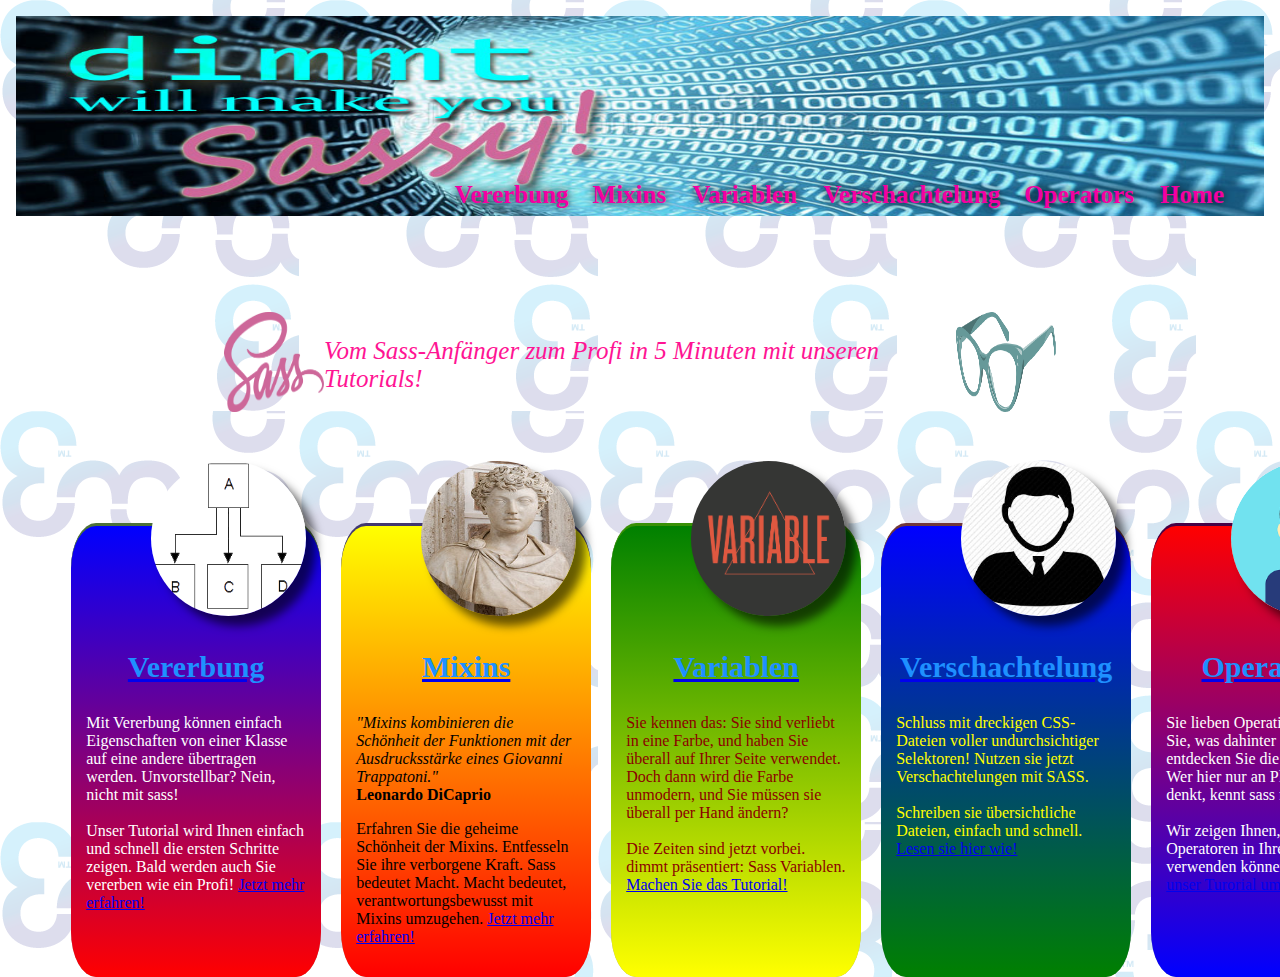
<file: index.html>
<!DOCTYPE html>
<html>
<head>
    <meta charset="utf-8">
    <title>dimmt-Hauptseite</title>
    <link href="css/main.css" rel="stylesheet" type="text/css">
    <link href="css/index.css" rel="stylesheet" type="text/css">
    <!-- styles moved to dimmt.css (local styles) and main.css (navigation) -->
</head>
<body background="w3s.png">

<embed class="headerFrame" src="header.html" >

<div class="FotosUndText">

    <div class="imageLeft">
        <img src="img/logo_sass.png" width="100" height="100">
    </div>
    <div class="text">
        <p> Vom Sass-Anfänger zum Profi in 5 Minuten mit unseren Tutorials! </p>
    </div>
    <div class="imageRight">
        <img src="img/glasses_sass.png" width="100" height="100">
    </div>

</div>

<br>
<br><br><br><br>
<div class="container">

    <div class="Vererbung">
        <!-- use own image here -->
        <img class="authorImage" src="img/vererbung.png" alt="headImage" height="200" width="auto"/>
        <a href="subpage_Vererbung.html">
            <h3>Vererbung</h3>
        </a>
        Mit Vererbung können einfach Eigenschaften von einer Klasse auf eine andere übertragen werden. Unvorstellbar? Nein, nicht mit sass!
        <br>
        <br>
        Unser Tutorial wird Ihnen einfach und schnell die ersten Schritte zeigen. Bald werden auch Sie vererben wie ein Profi!
        
        <a href ="subpage_Vererbung.html"> Jetzt mehr erfahren!</a>
    </div>
    
    <div class="Mixins">
        <img class="authorImage" src="img/author5.jpg" alt="headImage" height="200" width="auto"/>
        <!-- </div> -->
        <a href="subpage_5.html">
            <h3>Mixins</h3>
        </a>    
        <p>
        <em>"Mixins kombinieren die Schönheit der Funktionen mit der Ausdrucksstärke eines Giovanni Trappatoni."</em><br>
        <b>Leonardo DiCaprio</b>
    </p>
    <p>
        Erfahren Sie die geheime Schönheit der Mixins. Entfesseln Sie ihre verborgene Kraft. Sass bedeutet Macht. Macht bedeutet, verantwortungsbewusst mit Mixins umzugehen. <a href="subpage_5.html">Jetzt mehr erfahren!</a>
    </p>
    
    </div>
    
    <div class="Varibalen">
        <!-- use own image here -->
        <img class="authorImage" src="img/variable.png" alt="headImage" height="200" width="auto"/>
        <a href="subpage_2.html">
            <h3>Variablen</h3>
        </a>    
        Sie kennen das: Sie sind verliebt in eine Farbe, und haben Sie überall auf Ihrer Seite verwendet. Doch dann wird die Farbe unmodern, und Sie müssen sie überall per Hand ändern?
        <br><br>
        Die Zeiten sind jetzt vorbei. dimmt präsentiert: Sass Variablen. <a href="subpage_2.html">Machen Sie das Tutorial!</a>    
    </div>

    <div class="Verschachtlung">
        <!-- use own image here -->
        <img class="authorImage" src="img/author3.jpg" alt="headImage" height="200" width="auto"/>
        <a href="nesting.html">
            <h3>Verschachtelung</h3>
        </a>    
            Schluss mit dreckigen CSS-Dateien voller undurchsichtiger Selektoren! Nutzen sie jetzt Verschachtelungen mit SASS.
            <br><br>
            Schreiben sie übersichtliche Dateien, einfach und schnell. <a href="nesting.html">Lesen sie hier wie!</a>
    </div>

    <div class="operator">
        <!-- use own image here -->
        <img class="authorImage" src="img/author4.png" alt="headImage" height="200" width="auto"/>
        <a href="subpage_3.html">
            <h3>Operatoren</h3>
        </a> 
        Sie lieben Operationen? Lernen Sie, was dahinter stecktm und entdecken Sie die Operatoren! Wer hier nur an Plus und Minus denkt, kennt sass nicht.
        <br><br>
        Wir zeigen Ihnen, wie Sie Operatoren in Ihren Projekten verwenden können. <a href="subpage_3.html">Machen Sie unser Turorial umsonst!</a>

    </div>

</div>


</body>
</html>
</file>
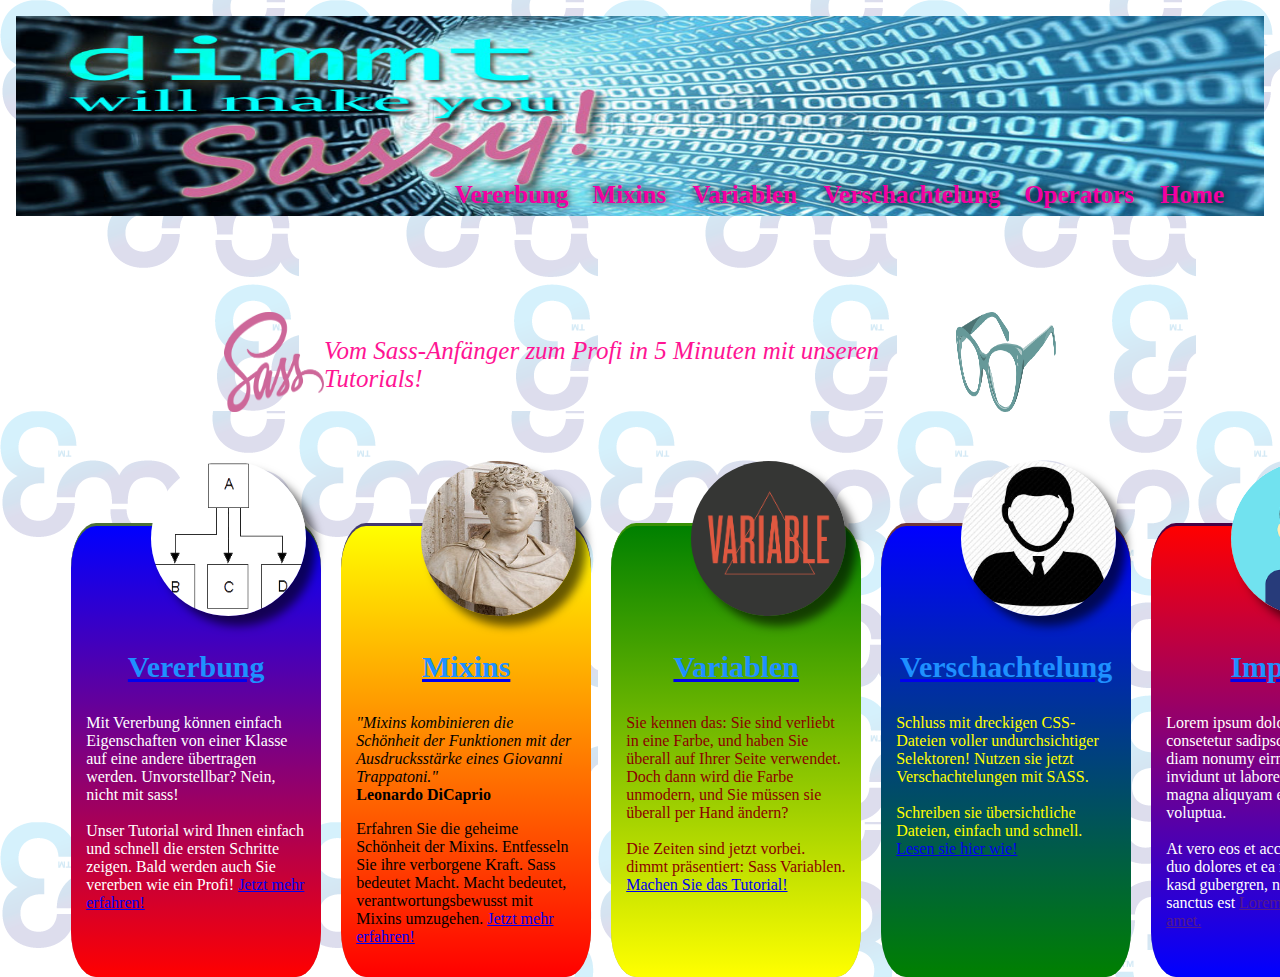
<file: dimmt.html>
<!DOCTYPE html>
<html>
<head>
    <meta charset="utf-8">
    <title>dimmt-Hauptseite</title>
    <link href="css/main.css" rel="stylesheet" type="text/css">
    <link href="css/dimmt.css" rel="stylesheet" type="text/css">
    <!-- styles moved to dimmt.css (local styles) and main.css (navigation) -->
</head>
<body background="w3s.png">

<embed class="headerFrame" src="header.html" >

<div class="FotosUndText">

    <div class="imageLeft">
        <img src="img/logo_sass.png" width="100" height="100">
    </div>
    <div class="text">
        <p> Vom Sass-Anfänger zum Profi in 5 Minuten mit unseren Tutorials! </p>
    </div>
    <div class="imageRight">
        <img src="img/glasses_sass.png" width="100" height="100">
    </div>

</div>

<br>
<br><br><br><br>
<div class="container">

    <div class="Vererbung">
        <!-- use own image here -->
        <img class="authorImage" src="img/vererbung.png" alt="headImage" height="200" width="auto"/>
        <a href="subpage_Vererbung.html">
            <h3>Vererbung</h3>
        </a>
        Mit Vererbung können einfach Eigenschaften von einer Klasse auf eine andere übertragen werden. Unvorstellbar? Nein, nicht mit sass!
        <br>
        <br>
        Unser Tutorial wird Ihnen einfach und schnell die ersten Schritte zeigen. Bald werden auch Sie vererben wie ein Profi!
        
        <a href ="subpage_Vererbung.html"> Jetzt mehr erfahren!</a>
    </div>
    
    <div class="Mixins">
        <img class="authorImage" src="img/author5.jpg" alt="headImage" height="200" width="auto"/>
        <!-- </div> -->
        <a href="subpage_5.html">
            <h3>Mixins</h3>
        </a>    
        <p>
        <em>"Mixins kombinieren die Schönheit der Funktionen mit der Ausdrucksstärke eines Giovanni Trappatoni."</em><br>
        <b>Leonardo DiCaprio</b>
    </p>
    <p>
        Erfahren Sie die geheime Schönheit der Mixins. Entfesseln Sie ihre verborgene Kraft. Sass bedeutet Macht. Macht bedeutet, verantwortungsbewusst mit Mixins umzugehen. <a href="subpage_5.html">Jetzt mehr erfahren!</a>
    </p>
    
    </div>
    
    <div class="Varibalen">
        <!-- use own image here -->
        <img class="authorImage" src="img/variable.png" alt="headImage" height="200" width="auto"/>
        <a href="subpage_2.html">
            <h3>Variablen</h3>
        </a>    
        Sie kennen das: Sie sind verliebt in eine Farbe, und haben Sie überall auf Ihrer Seite verwendet. Doch dann wird die Farbe unmodern, und Sie müssen sie überall per Hand ändern?
        <br><br>
        Die Zeiten sind jetzt vorbei. dimmt präsentiert: Sass Variablen. <a href="subpage_2.html">Machen Sie das Tutorial!</a>    
    </div>

    <div class="Verschachtlung">
        <!-- use own image here -->
        <img class="authorImage" src="img/author3.jpg" alt="headImage" height="200" width="auto"/>
        <a href="nesting.html">
            <h3>Verschachtelung</h3>
        </a>    
            Schluss mit dreckigen CSS-Dateien voller undurchsichtiger Selektoren! Nutzen sie jetzt Verschachtelungen mit SASS.
            <br><br>
            Schreiben sie übersichtliche Dateien, einfach und schnell. <a href="nesting.html">Lesen sie hier wie!</a>
    </div>

    <div class="Import">
        <!-- use own image here -->
        <img class="authorImage" src="img/author4.png" alt="headImage" height="200" width="auto"/>
        <a href=".html">
            <h3>Import</h3>
        </a>    
        Lorem ipsum dolor sit amet, consetetur sadipscing elitr, sed diam nonumy eirmod tempor invidunt ut labore et dolore magna aliquyam erat, sed diam voluptua. 
        <br><br>
        At vero eos et accusam et justo duo dolores et ea rebum. Stet clita kasd gubergren, no sea takimata sanctus est <a href="">Lorem ipsum dolor sit amet.</a>

    </div>

</div>


</body>
</html>
</file>
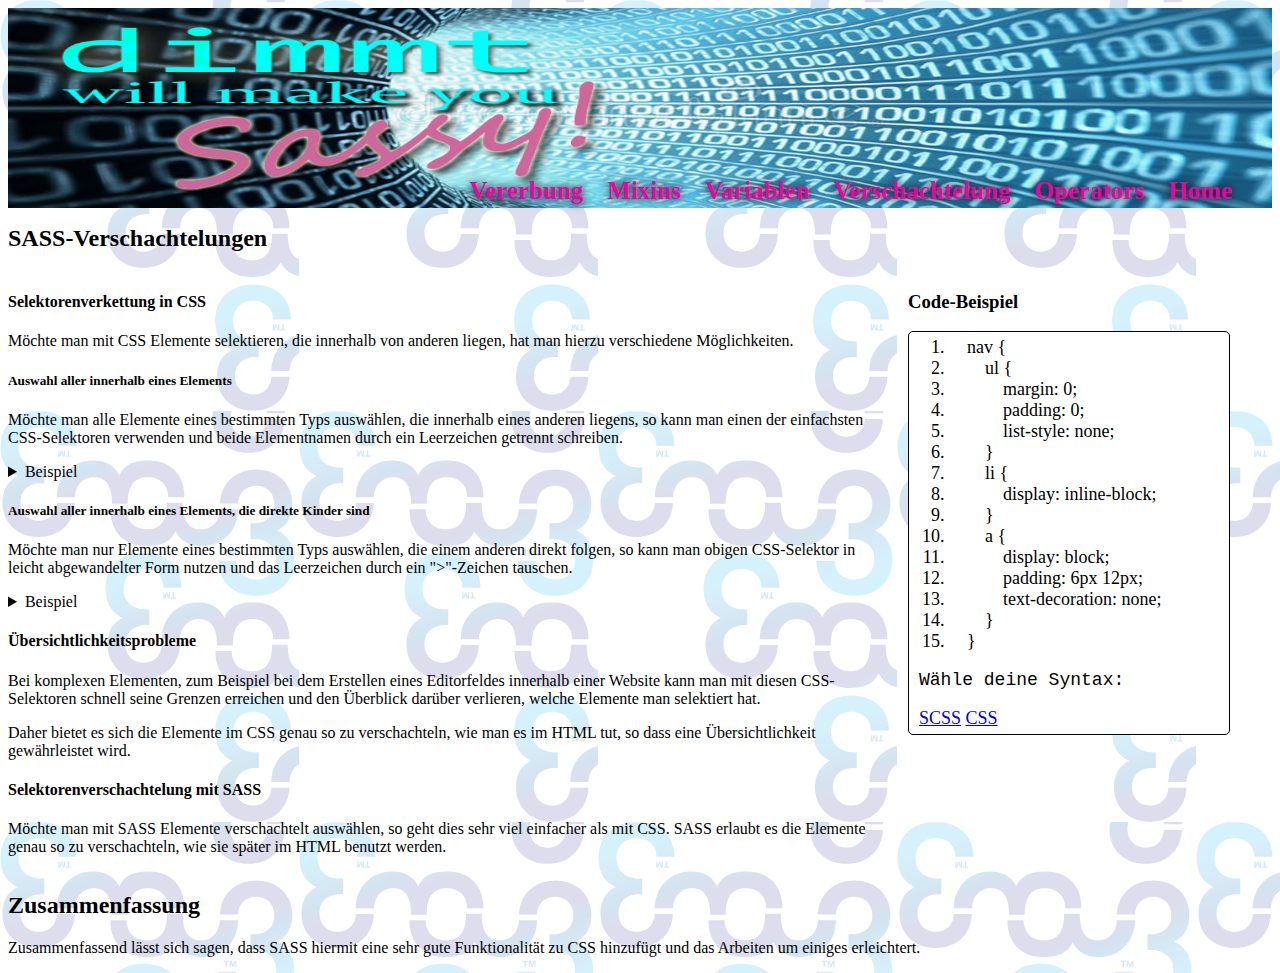
<file: nesting.html>
<!DOCTYPE html>
<html lang="de">
<head>
  <meta charset="utf-8">
  <title>SASS Nesting</title>
  <link href="css/main.css" rel="stylesheet" type="text/css">
  <link href="css/nesting.css" rel="stylesheet" type="text/css">
</head>
<body>
  <header>
    <h1 class="heading-fix">SASS-Tutorialseite</h1>
    <img src="img/placeholderHead.jpg" alt="" id="headerimg">
    <nav>
      <h2 class="heading-fix">Navigation</h2>
      <a href="subpage_Vererbung.html">Vererbung</a>
      <a href="subpage_5.html">Mixins</a>
      <a href="subpage_2.html">Variablen</a>
      <a href="nesting.html">Verschachtelung</a>
      <a href="subpage_3.html">Operators</a>
      <a href="index.html">Home</a>
    </nav>
  </header>
  <main>
    <h1 class="heading-fix">Inhalt</h1>
    <article>
      <header>
        <h2>SASS-Verschachtelungen</h2>
      </header>
      <section id="erklaerungen">
        <h3 class="heading-fix">Erklärungen</h3>
        <section>
          <h4>Selektorenverkettung in CSS</h4>
          <p>Möchte man mit CSS Elemente selektieren, die innerhalb von anderen liegen, hat man hierzu verschiedene Möglichkeiten.</p>
          <section>
            <h5>Auswahl aller innerhalb eines Elements</h5>
            <p>Möchte man alle Elemente eines bestimmten Typs auswählen, die innerhalb eines anderen liegens, so kann man einen der einfachsten CSS-Selektoren verwenden und beide Elementnamen durch ein Leerzeichen getrennt schreiben.</p>
            <details>
              <summary>Beispiel</summary>
              <p>Auswahl aller headings innerhalb eines articles: <mark>article h1</mark></p>
            </details>
          </section>
          <section>
            <h5>Auswahl aller innerhalb eines Elements, die direkte Kinder sind</h5>
            <p>Möchte man nur Elemente eines bestimmten Typs auswählen, die einem anderen direkt folgen, so kann man obigen CSS-Selektor in leicht abgewandelter Form nutzen und das Leerzeichen durch ein "&gt;"-Zeichen tauschen.</p>
            <details>
              <summary>Beispiel</summary>
              <p>Auswahl aller headings innerhalb eines articles die direkte Kinder sind: <mark>article > h1</mark></p>
            </details>
          </section>
        </section>
        <section>
          <h4>Übersichtlichkeitsprobleme</h4>
          <p>Bei komplexen Elementen, zum Beispiel bei dem Erstellen eines Editorfeldes innerhalb einer Website kann man mit diesen CSS-Selektoren schnell seine Grenzen erreichen und den Überblick darüber verlieren, welche Elemente man selektiert hat.</p>
          <p>Daher bietet es sich die Elemente im CSS genau so zu verschachteln, wie man es im HTML tut, so dass eine Übersichtlichkeit gewährleistet wird.</p>
        </section>
        <section>
          <h4>Selektorenverschachtelung mit SASS</h4>
          <p>Möchte man mit SASS Elemente verschachtelt auswählen, so geht dies sehr viel einfacher als mit CSS. SASS erlaubt es die Elemente genau so zu verschachteln, wie sie später im HTML benutzt werden.</p>
        </section>
      </section>
      <aside id="codebox">
        <h3>Code-Beispiel</h3>
        <div class="codebox">
          <div class="codebox-content" id="box_css">
            <ol>
              <li>nav ul {</li>
              <li>&nbsp;&nbsp;&nbsp;&nbsp;margin: 0;</li>
              <li>&nbsp;&nbsp;&nbsp;&nbsp;padding: 0;</li>
              <li>&nbsp;&nbsp;&nbsp;&nbsp;list-style: none;</li>
              <li>}</li>
              <li></li>
              <li>nav li {</li>
              <li>&nbsp;&nbsp;&nbsp;&nbsp;display: inline-block;</li>
              <li>}</li>
              <li></li>
              <li>nav a {</li>
              <li>&nbsp;&nbsp;&nbsp;&nbsp;display: block;</li>
              <li>&nbsp;&nbsp;&nbsp;&nbsp;padding: 6px 12px;</li>
              <li>&nbsp;&nbsp;&nbsp;&nbsp;text-decoration: none;</li>
              <li>}</li>
            </ol>
          </div>
          <div class="codebox-content" id="box_scss">
            <ol>
              <li>nav {</li>
              <li>&nbsp;&nbsp;&nbsp;&nbsp;ul {</li>
              <li>&nbsp;&nbsp;&nbsp;&nbsp;&nbsp;&nbsp;&nbsp;&nbsp;margin: 0;</li>
              <li>&nbsp;&nbsp;&nbsp;&nbsp;&nbsp;&nbsp;&nbsp;&nbsp;padding: 0;</li>
              <li>&nbsp;&nbsp;&nbsp;&nbsp;&nbsp;&nbsp;&nbsp;&nbsp;list-style: none;</li>
              <li>&nbsp;&nbsp;&nbsp;&nbsp;}</li>
              <li>&nbsp;&nbsp;&nbsp;&nbsp;li {</li>
              <li>&nbsp;&nbsp;&nbsp;&nbsp;&nbsp;&nbsp;&nbsp;&nbsp;display: inline-block;</li>
              <li>&nbsp;&nbsp;&nbsp;&nbsp;}</li>
              <li>&nbsp;&nbsp;&nbsp;&nbsp;a {</li>
              <li>&nbsp;&nbsp;&nbsp;&nbsp;&nbsp;&nbsp;&nbsp;&nbsp;display: block;</li>
              <li>&nbsp;&nbsp;&nbsp;&nbsp;&nbsp;&nbsp;&nbsp;&nbsp;padding: 6px 12px;</li>
              <li>&nbsp;&nbsp;&nbsp;&nbsp;&nbsp;&nbsp;&nbsp;&nbsp;text-decoration: none;</li>
              <li>&nbsp;&nbsp;&nbsp;&nbsp;}</li>
              <li>}</li>
            </ol>
          </div>
          <div class="codebox-placeholder">
            <ol>
              <li></li>
              <li></li>
              <li></li>
              <li></li>
              <li></li>
              <li></li>
              <li></li>
              <li></li>
              <li></li>
              <li></li>
              <li></li>
              <li></li>
              <li></li>
              <li></li>
              <li></li>
            </ol>
          </div>
          <div class="codebox-footer">
            <pre>Wähle deine Syntax:</pre>
            <a href="#box_scss">SCSS</a>
            <a href="#box_css">CSS</a>
          </div>
        </div>
      </aside>
      <footer>
        <h2>Zusammenfassung</h2>
        <p>Zusammenfassend lässt sich sagen, dass SASS hiermit eine sehr gute Funktionalität zu CSS hinzufügt und das Arbeiten um einiges erleichtert.</p>
      </footer>
    </article>
  </main>
</body>
</html>
</file>
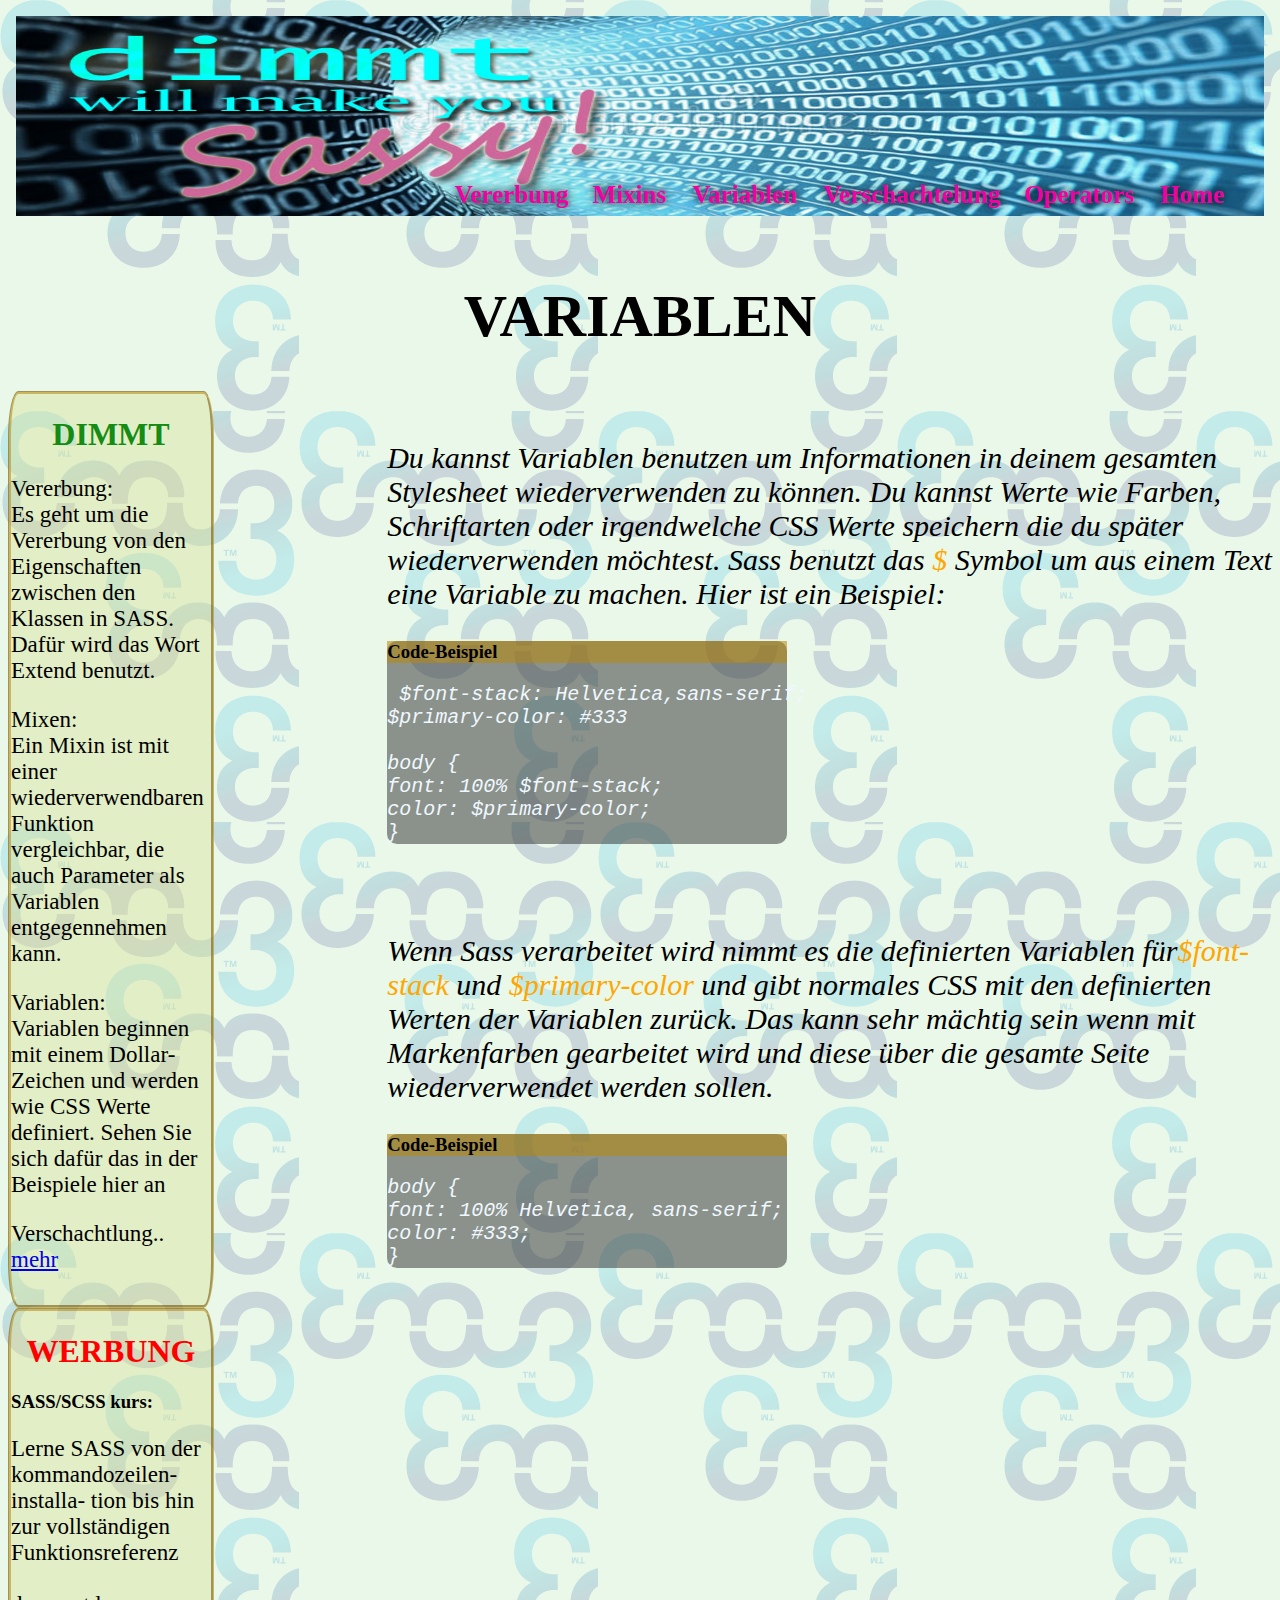
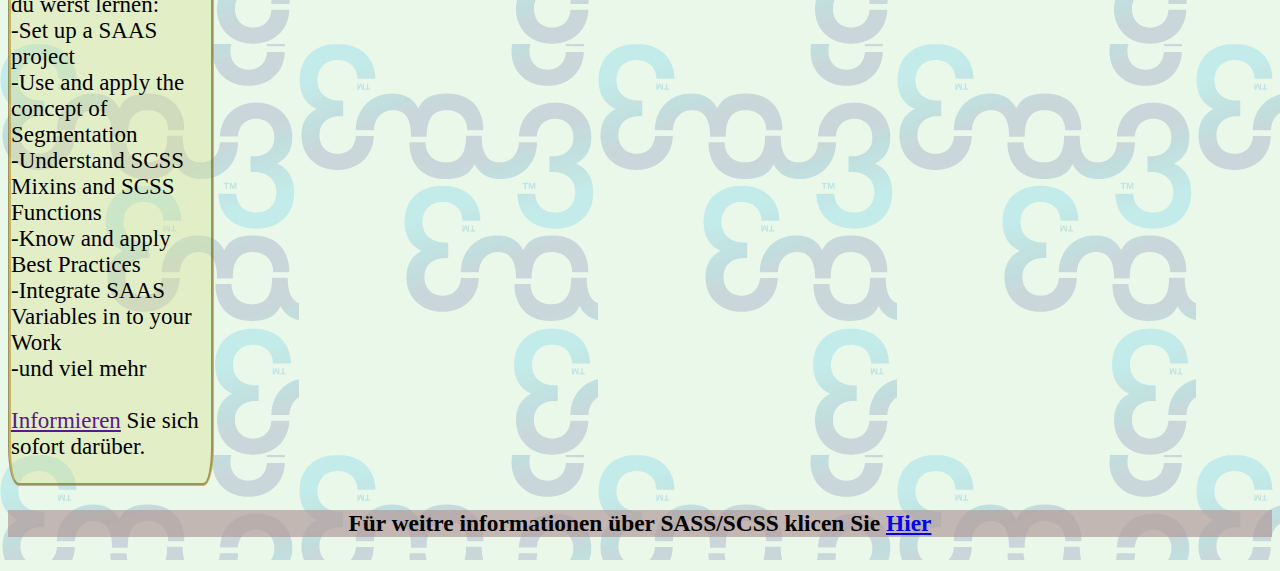
<file: subpage_2.html>
<!DOCTYPE html>
<html lang="de">
<head>
  <meta charset="utf-8">
  <!-- Mohammed yamen Imam, subpage_2 -->
  <title>SASS Eigenschaft - EIGENSCHAFTNAME</title>
  <link href="css/main.css" rel="stylesheet" type="text/css">
  <link href="css/page_2.css" rel="stylesheet" type="text/css"> 
  
</head>
<body>
  <embed class="headerFrame" src="header.html" >
    <header class="header">
     
        <h1> VARIABLEN </h1>
    </header>
    
   <div class="container_main">
    <aside class="links"> 
    <div class="divLinks">
        <h1>DIMMT</h1>
       
       
    
        <p>Vererbung: <br> Es geht um 
          die Vererbung von den 
          Eigenschaften zwischen den 
          Klassen in SASS.
          Dafür wird das Wort 
          Extend benutzt. </p>
    
    
       
          <p>Mixen: <br> Ein Mixin ist mit einer
              wiederverwendbaren Funktion
               vergleichbar, die auch Parameter 
               als Variablen entgegennehmen kann.</p>
      
      
      <p>Variablen: <br> Variablen beginnen mit einem 
        Dollar-Zeichen und werden wie CSS Werte definiert.
        Sehen Sie sich dafür das in der Beispiele hier an</p>
      <p>Verschachtlung.. <a href="index.html">mehr</a>  </p>
    
       
      </div>
        </aside>
<section class="container1">
    
  <article class="center"> 
        <p> Du kannst Variablen benutzen um Informationen in deinem gesamten Stylesheet wiederverwenden zu können.
          Du kannst Werte wie Farben, Schriftarten oder irgendwelche CSS Werte speichern die du später wiederverwenden möchtest.
            Sass benutzt das<span id="besonderswort"> $ </span> Symbol um aus einem Text eine Variable zu machen.
            Hier ist ein Beispiel:</p>
              
<div class="containernew">
<div id="Beispiel"> <h3>Code-Beispiel</h3> </div>
<pre id="pre1"> <span id="dieVariablen">$font-stack: Helvetica,sans-serif;</span>
$primary-color:<span id="dieVariablen"> #333</span>
                                      
body { 
font: 100% <span id="dieVariablen">$font-stack;</span>
color: <span id="dieVariablen">$primary-color;</span>
}
</pre> 

</div>

  </article>
           
 <article class="center2">
<p>Wenn Sass verarbeitet wird nimmt es die definierten Variablen für<span id="besonderswort">$font-stack</span> 
   und <span id="besonderswort"> $primary-color </span> und gibt normales CSS mit den definierten Werten der Variablen zurück.
    Das kann sehr mächtig sein wenn mit Markenfarben gearbeitet wird und diese über die gesamte Seite wiederverwendet werden sollen.</p>        


<div class="containernew">
<div id="Beispiel"> <h3>Code-Beispiel</h3> </div>
<pre id="pre2">body {
font: <span id="dieVariablen">100% Helvetica,</span> <span id="dieVariablen">sans-serif;</span>
color:<span id="dieVariablen"> #333;</span>
} 
</pre> 
</div>
  
 </article>

</section>
        <aside class="rechts">
        <div> <h1>WERBUNG</h1>
          <h3>SASS/SCSS kurs:</h3>
             <p> Lerne SASS von der
kommandozeilen-installa-
tion bis hin zur 
vollständigen
Funktionsreferenz <br> <br>
du werst lernen: <br>

-Set up a SAAS project <br>

-Use and apply the 
concept of Segmentation <br>

-Understand SCSS Mixins 
and SCSS Functions <br>

-Know and apply Best 
Practices <br>

-Integrate SAAS Variables
in to your Work <br>

-und viel mehr <br> <br>

<a href="">Informieren</a> Sie sich sofort darüber.

            </p>
            </div>
            </aside>
          
 </div>

      <footer>
          
          <h3>Für weitre informationen über SASS/SCSS klicen Sie
             <a href="index.html">Hier</a>  </h3>
          
         
      </footer>

  

    </body>
</html>
</file>
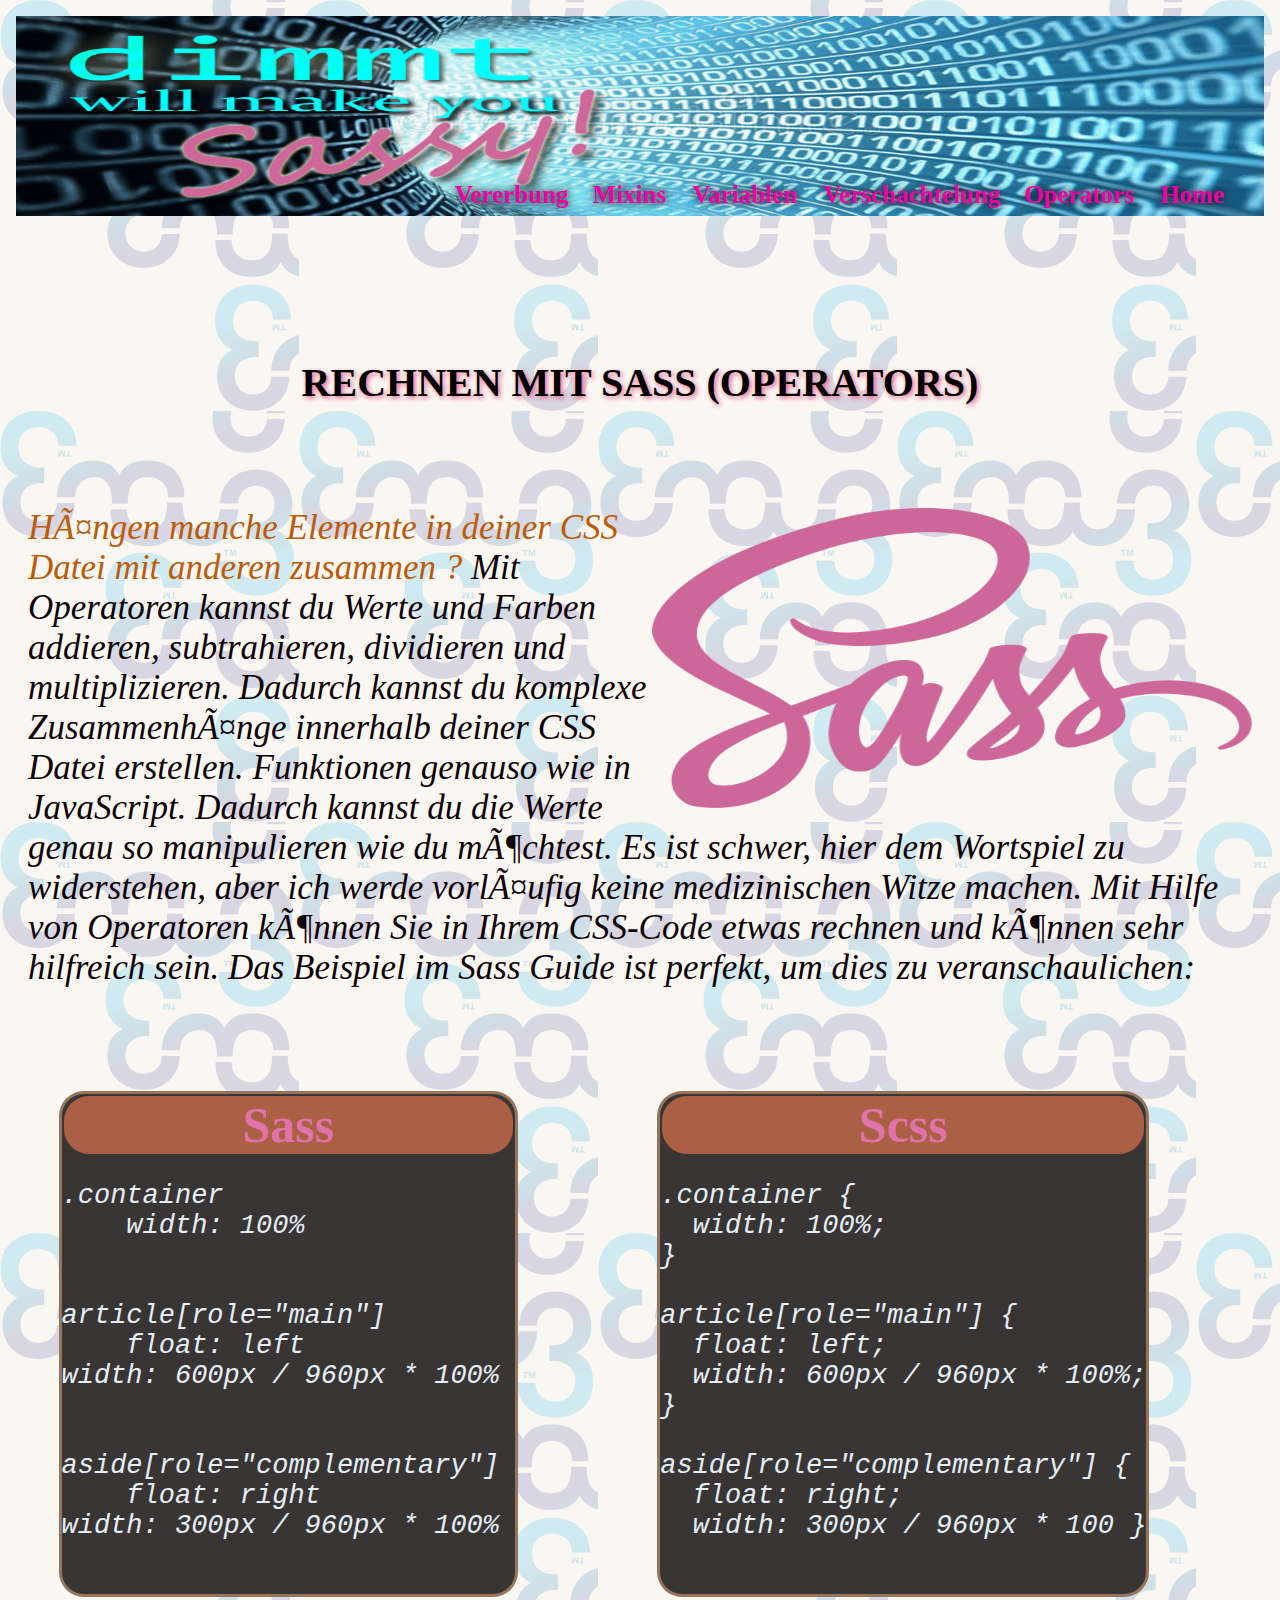
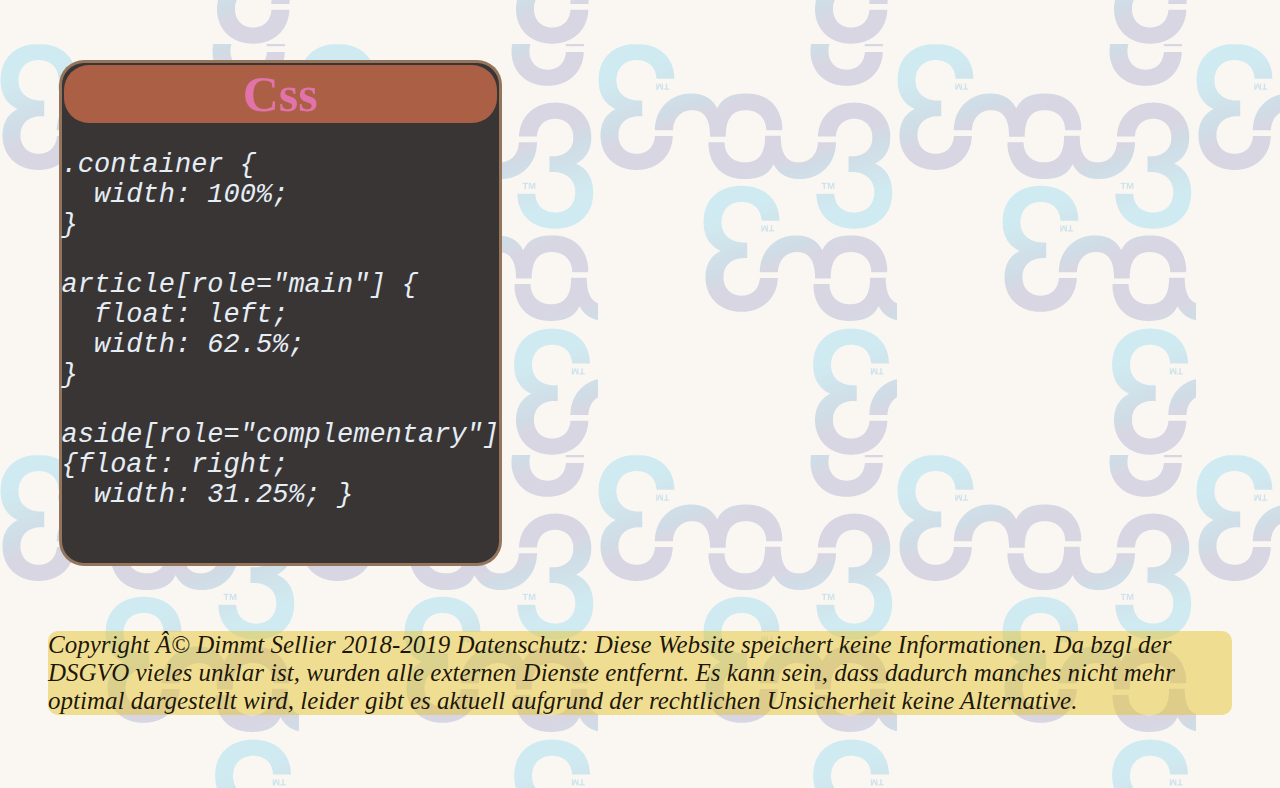
<file: subpage_3.html>
<!DOCTYPE html>
<html lang="de">
<head>
  <meta content="charset=utf-8">
  <!-- Ibrahim Schechsaher subpage_3 -->
  <title>SASS operators</title>
  <link href="css/main.css" rel="stylesheet" type="text/css">
  <link href="css/page_3.css" rel="stylesheet" type="text/css">
</head>
<body>
    <embed class="headerFrame" src="header.html" >

 <h1 id="header">RECHNEN MIT SASS (OPERATORS)</h1>
<main> 
<section>
<div class="beschreiben">

<p >
<img src="img/logo_sass.png"  class="foto">
<span class="question" >
 Hängen manche Elemente in deiner CSS Datei mit anderen zusammen ?
</span>
Mit Operatoren kannst du Werte und Farben addieren, subtrahieren, dividieren und multiplizieren.
 Dadurch kannst du komplexe Zusammenhänge innerhalb deiner CSS Datei erstellen. Funktionen genauso wie in JavaScript.
Dadurch kannst du die Werte genau so manipulieren wie du möchtest.

Es ist schwer, hier dem Wortspiel zu widerstehen, aber ich werde vorläufig keine medizinischen Witze machen.
Mit Hilfe von Operatoren können Sie in Ihrem CSS-Code etwas rechnen und können sehr hilfreich sein. 
Das Beispiel im Sass Guide ist perfekt, um dies zu veranschaulichen:
<p>
</div>
</section> 

<section>

<div class="box"> <h2>Sass</h2>
    <div class="syntax"  >
      <pre>
.container
    width: 100%


article[role="main"]
    float: left
width: 600px / 960px * 100%


aside[role="complementary"]
    float: right
width: 300px / 960px * 100% 
          </pre> 
        </div>
    </div>
   
  </section>
  <section>
   <div class="box"> <h2>Scss</h2>
    <div  class="syntax">
      <pre>
.container {
  width: 100%;
}

article[role="main"] {
  float: left;
  width: 600px / 960px * 100%;
}

aside[role="complementary"] {
  float: right;
  width: 300px / 960px * 100 }
      </pre>
    </div>
  </div>
 </section>

 <section>
 
  <div class="box"> <h2>Css</h2>
    <div  class="syntax">
       <pre>
.container {
  width: 100%;
}

article[role="main"] {
  float: left;
  width: 62.5%;
}

aside[role="complementary"]
{float: right;
  width: 31.25%; }
      
       </pre> </div>
  </div>
</section>
<section>

</section>
</main>
  <footer>
  
    <p>Copyright © Dimmt Sellier 2018-2019
  
      Datenschutz: Diese Website speichert keine Informationen. Da bzgl der DSGVO vieles unklar ist, wurden alle externen Dienste entfernt. Es kann sein, dass dadurch manches nicht mehr optimal dargestellt wird, leider gibt es aktuell aufgrund der rechtlichen Unsicherheit keine Alternative.
    </p>
  
  </footer>


</body>
</html>
</file>
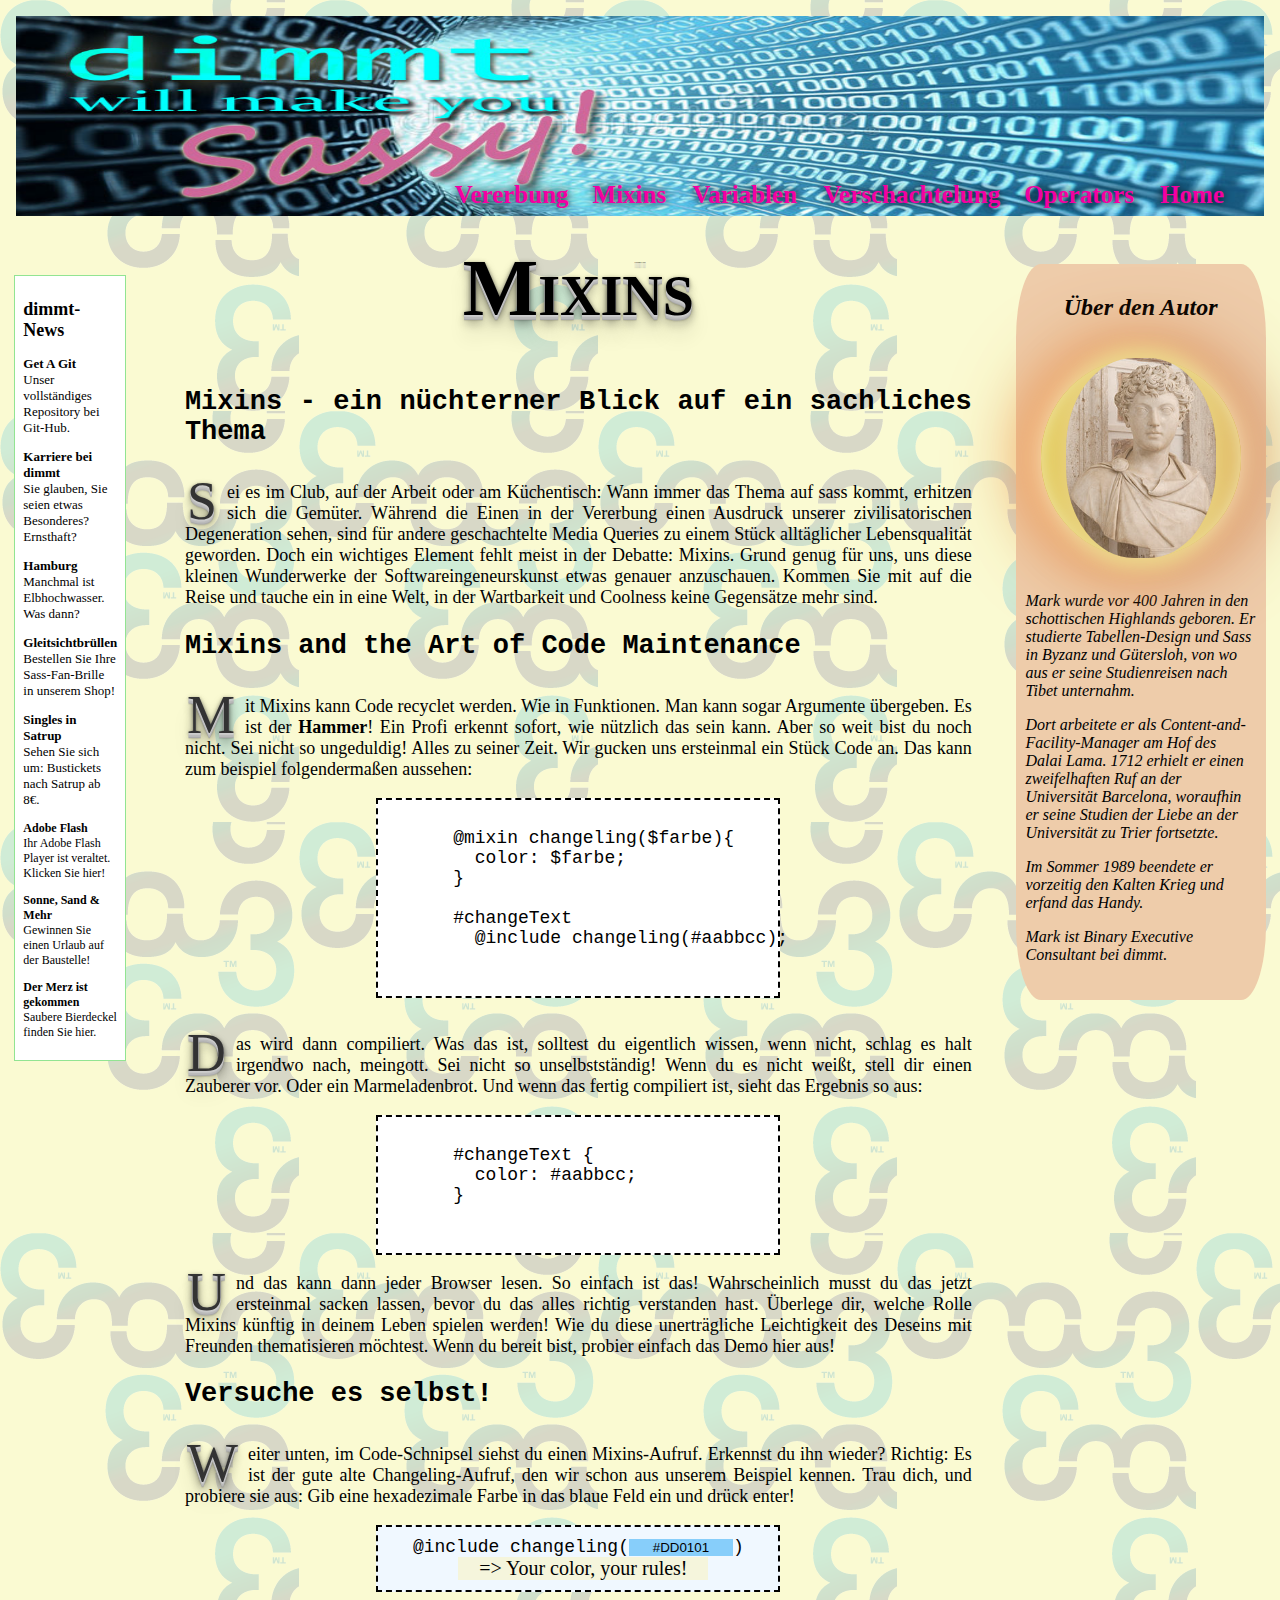
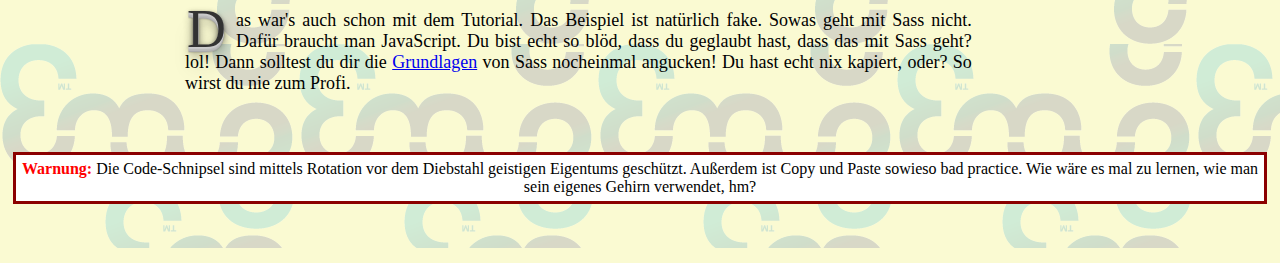
<file: subpage_5.html>
<!DOCTYPE html>
<html lang="de">
<head>
  <meta charset="UTF-8">
  <title>Sass' Mixins</title>
  <link href="css/main.css" rel="stylesheet" type="text/css">
  <link href="css/page_5.css" rel="stylesheet" type="text/css">

  <script>
    function changeBackground(obj) {
      document.getElementById("coltext").style.color = obj.value;
    }
  </script>
<link rel="icon" type="image/png" sizes="16x16" href="./favicon.png">
</head>
<body background="w3s.png"></body>
    <embed class="headerFrame" src="header.html">
    <header>
      <h1 class="hiddenHeader">sass Tutorial-Seite</h1>
    </header>
    <main>
      <div class="table">
        <div class ="row">
          <div class="adsRow"> <!--News of dimmt-->
            <div class="newsRow">
                <h2>dimmt-News</h2>
              <p class="newsItem">
                <strong>Get A Git</strong><br>
                Unser vollständiges Repository bei Git-Hub.
              </p>
              <p class="newsItem">
                <strong>Karriere bei dimmt</strong><br>
                Sie glauben, Sie seien etwas Besonderes? Ernsthaft?
              </p>
              <p class="newsItem">
                <strong>Hamburg</strong><br>
                Manchmal ist Elbhochwasser. Was dann?
              </p>
              <p class="newsItem">
                  <strong>Gleitsichtbrüllen</strong><br>
                  Bestellen Sie Ihre Sass-Fan-Brille in unserem Shop!
              </p>
              <p class="newsItem">
                  <strong>Singles in Satrup</strong><br>
                  Sehen Sie sich um: Bustickets nach Satrup ab 8€.
              </p>
              <p>
                <strong>Adobe Flash</strong><br>
                Ihr Adobe Flash Player ist veraltet. Klicken Sie hier!
              </p>
              <p>
                <strong>Sonne, Sand & Mehr</strong><br>
                Gewinnen Sie einen Urlaub auf der Baustelle!
              </p>
              <p>
                <strong>Der Merz ist gekommen</strong><br>
                Saubere Bierdeckel finden Sie hier.
              </p>
            </div>
          </div>
          <div class ="mainRow"> <!--Main article row-->
            <article>
            <h1>Mixins</h1>
            <section> <!--Intro-->
              <div class="plainText">
                <h2>Mixins - ein nüchterner Blick auf ein sachliches Thema</h2>
                <p>Sei es im Club, auf der Arbeit oder am Küchentisch: Wann immer das Thema auf sass kommt, erhitzen sich die Gemüter. Während die Einen in der Vererbung einen Ausdruck unserer zivilisatorischen Degeneration sehen, sind für andere geschachtelte Media Queries zu einem Stück alltäglicher Lebensqualität geworden. Doch ein wichtiges Element fehlt meist in der Debatte: Mixins. Grund genug für uns, uns diese kleinen Wunderwerke der Softwareingeneurskunst etwas genauer anzuschauen. Kommen Sie mit auf die Reise und tauche ein in eine Welt, in der Wartbarkeit und Coolness keine Gegensätze mehr sind.</p>
              </div>
            </section>
            <section> <!--Zen-->
              <div class="plainText">
                <h2>Mixins and the Art of Code Maintenance</h2>
                <p>Mit Mixins kann Code recyclet werden. Wie in Funktionen. Man kann sogar Argumente übergeben. Es ist der <b>Hammer</b>! Ein Profi erkennt sofort, wie nützlich das sein kann. Aber so weit bist du noch nicht. Sei nicht so ungeduldig! Alles zu seiner Zeit. Wir gucken uns ersteinmal ein Stück Code an. Das kann zum beispiel folgendermaßen aussehen:</p>
              </div>
              <div class="codeWin">
                <pre>
      @mixin changeling($farbe){
        color: $farbe;
      }

      #changeText 
        @include changeling(#aabbcc);
                </pre>
              </div>
              <br>
              <div class="plainText">
                <p>Das wird dann compiliert. Was das ist, solltest du eigentlich wissen, wenn nicht, schlag es halt irgendwo nach, meingott. Sei nicht so unselbstständig! Wenn du es nicht weißt, stell dir einen Zauberer vor. Oder ein Marmeladenbrot. Und wenn das fertig compiliert ist, sieht das Ergebnis so aus:</p>
              </div>
              <div class="codeWin">
                <pre>
      #changeText {
        color: #aabbcc;
      }
                </pre>
              </div>
              <div class="plainText">
                <p>Und das kann dann jeder Browser lesen. So einfach ist das! Wahrscheinlich musst du das jetzt ersteinmal sacken lassen, bevor du das alles richtig verstanden hast. Überlege dir, welche Rolle Mixins künftig in deinem Leben spielen werden! Wie du diese unerträgliche Leichtigkeit des Deseins mit Freunden thematisieren möchtest. Wenn du bereit bist, probier einfach das Demo hier aus!</p>
              </div>
            </section>
            <section> <!-- Try it! -->
              <div class="plainText">
                <h2>Versuche es selbst!</h2>
                <p>Weiter unten, im Code-Schnipsel siehst du einen Mixins-Aufruf. Erkennst du ihn wieder? Richtig: Es ist der gute alte Changeling-Aufruf, den wir schon aus unserem Beispiel kennen. Trau dich, und probiere sie aus: Gib eine hexadezimale Farbe in das blaue Feld ein und drück enter!</p>
              </div>
              <div class ="testBox">
                @include changeling(<input id="color" type="text" value="#DD0101" onchange="changeBackground(this);" />)
                <div class="fakeBox" id="coltext"> => Your color, your rules!</div>
              </div>
              <div class="plainText">
                <p>Das war's auch schon mit dem Tutorial. Das Beispiel ist natürlich fake. Sowas geht mit Sass nicht. Dafür braucht man JavaScript. Du bist echt so blöd, dass du geglaubt hast, dass das mit Sass geht? lol! Dann solltest du dir die <a href="https://de.wikipedia.org/wiki/Z1_%28Rechner%29">Grundlagen</a> von Sass nocheinmal angucken! Du hast echt nix kapiert, oder? So wirst du nie zum Profi.</p>
              </div>
            </section>
            </article>
          </div>
          <div class="autRow"> <!--Author-Info-->
            <div class="authorInfo">
              <aside>
                <h2>Über den Autor</i></h2>
                <br>
                <div class="pictureHalo">
                  <img class="authorImage" src="img/author5.jpg" alt="Picture of Mark" height="200" width="auto"/>  
                </div>
                <br>
                <p>Mark wurde vor 400 Jahren in den schottischen Highlands geboren. Er studierte Tabellen-Design und Sass in Byzanz und Gütersloh, von wo aus er seine Studienreisen nach Tibet unternahm.</p>
                <p>Dort arbeitete er als Content-and-Facility-Manager am Hof des Dalai Lama. 1712 erhielt er einen zweifelhaften Ruf an der Universität Barcelona, woraufhin er seine Studien der Liebe an der Universität zu Trier fortsetzte.</p>
                <p>Im Sommer 1989 beendete er vorzeitig den Kalten Krieg und erfand das Handy.</p>
                <p>Mark ist Binary Executive Consultant bei dimmt.</p>
              </aside>
            </div>
          </div>
        </div>
      </div>
    <main>
    <footer>
      <div class="footer">
        <b class ="blinkWarning">Warnung:</b> Die Code-Schnipsel sind mittels Rotation vor dem Diebstahl geistigen Eigentums geschützt. Außerdem ist Copy und Paste sowieso bad practice. Wie wäre es mal zu lernen, wie man sein eigenes Gehirn verwendet, hm?
      </div>
    </footer>
<br><br>
</body>
</html>
</file>
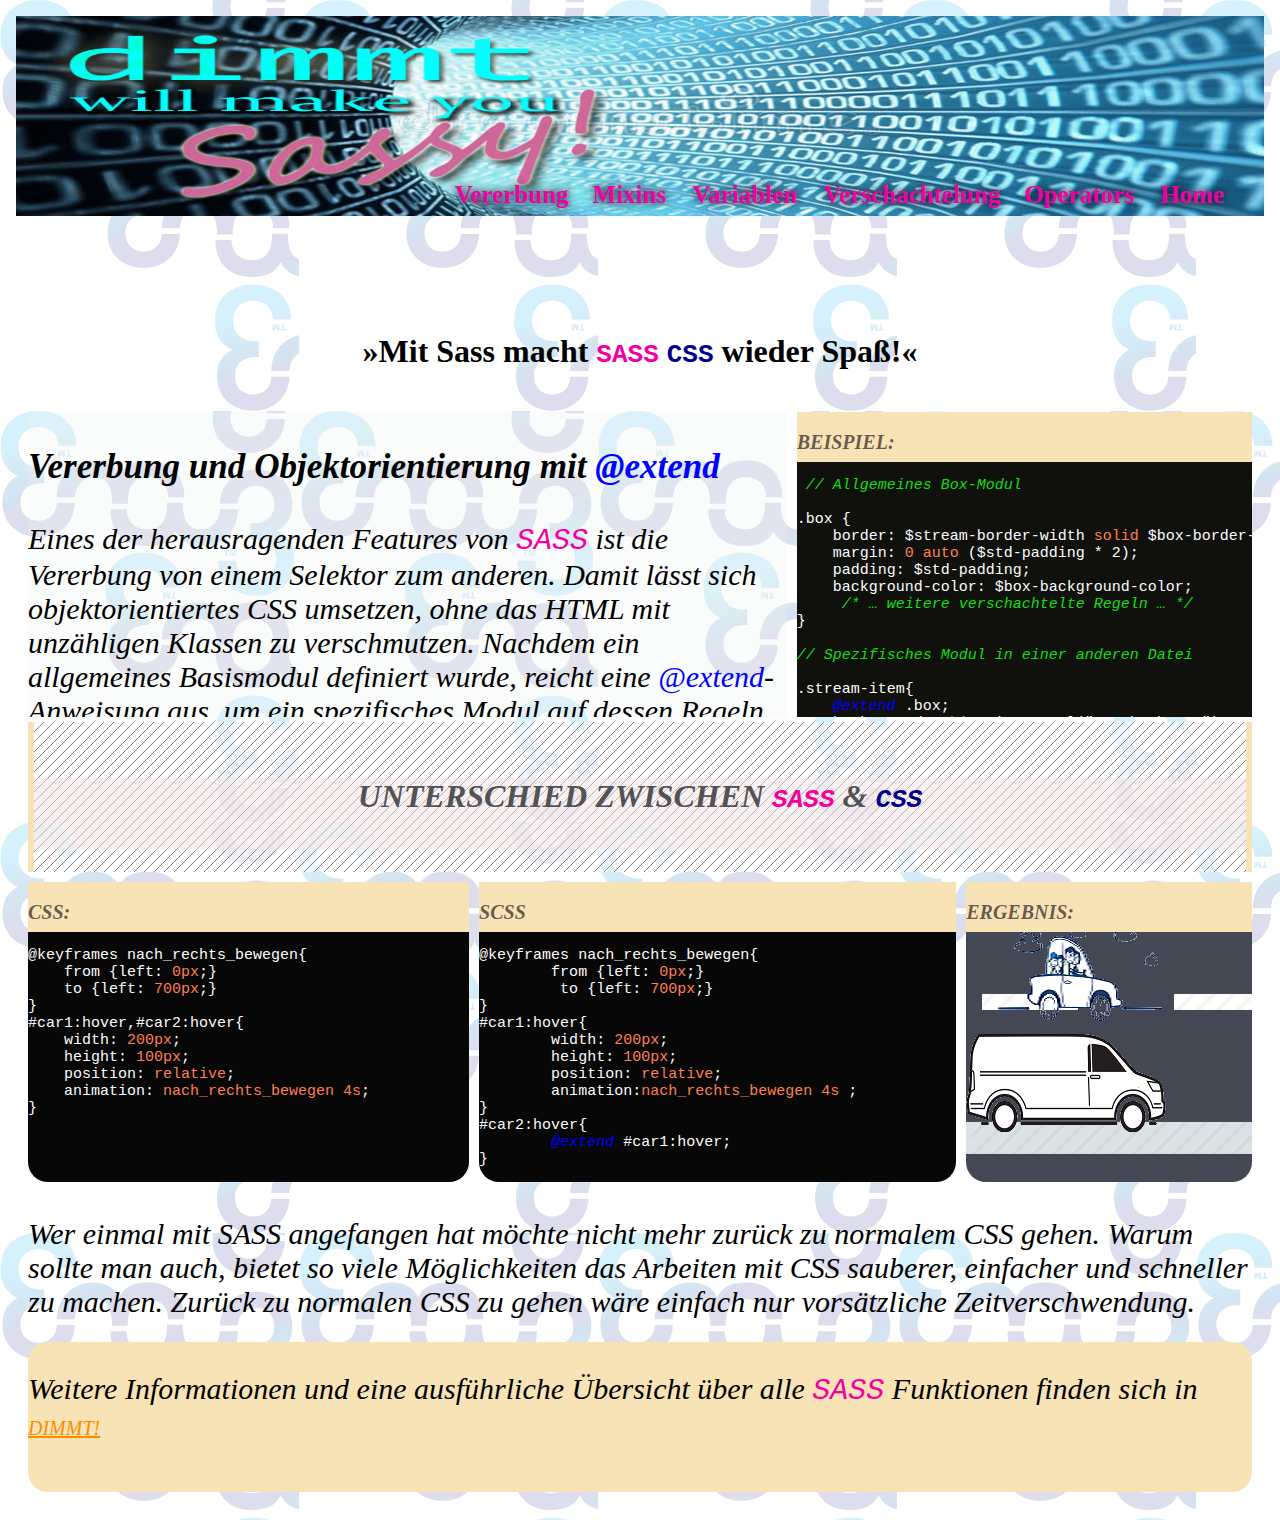
<file: subpage_Vererbung.html>
<!DOCTYPE html>
<html lang="de">
<head>
   <meta charset="UTF-8">
  <!-- Mohammad Assaf_Vererbung -->
  <title>SASS Eigenschaft - Vererbung</title>
  <link href="css/main.css" rel="stylesheet" type="text/css">
  <link href="css/vererbung.css" rel="stylesheet" type="text/css">

</head>
<body>

    <embed class="headerFrame" src="header.html" >

<!-----******************************************************************************************************************-->
<h1 id="SatzAmAnfang">»Mit Sass macht <span id="dasWort_Sass">SASS</span> <span id="dasWort_Css">CSS</span> wieder Spaß!«</h1>



<main>
    
 
<!--************************************************************************************************************* -->

<content id="derObereTeil">
<section class="erklaerung-Vererbung"> 
            
    <h3>Vererbung und Objektorientierung mit <span id="extend">@extend</span></h3>
    <p>Eines der herausragenden Features von <span id="dasWort_Sass">SASS</span> ist die Vererbung von einem Selektor zum anderen. 
        Damit lässt sich objektorientiertes CSS umsetzen, ohne das HTML mit unzähligen Klassen zu verschmutzen. 
        Nachdem ein allgemeines Basismodul definiert wurde, reicht eine <span id="extend">@extend</span>-Anweisung aus, 
        um ein spezifisches Modul auf dessen Regeln aufzubauen. Alle Formatierungen für das Basismodul 
        gelten somit auch für das spezifische Modul. Auch verschachtelte Regeln werden vererbt.</p>
    <p id="sieheDasBeispiel">siehe das Beispiel ==></p>
</section>


<section class="erklaerungMitCod">
     <div class="titelVonErklaerungMitCod"><h3><span id="titles">BEISPIEL:</span></h3></div>
    
     
   <pre> <span id="komentare">// Allgemeines Box-Modul</span>
 
.box {
    border: $stream-border-width <span class="DieWerte">solid</span> $box-border-color;
    margin: <span class="DieWerte">0 auto</span> ($std-padding * 2);
    padding: $std-padding;
    background-color: $box-background-color;
    <span id="komentare"> /* … weitere verschachtelte Regeln … */</span>
}
    
<span id="komentare">// Spezifisches Modul in einer anderen Datei</span>
    
.stream-item{
    <span id="extend">@extend</span> .box;
    background: <span class="DieWerte">white</span> image-url("mp-thumb.png") <span class="DieWerte">no-repeat 11px 11px</span> ;
    padding: <span class="DieWerte">0</span>;
    position: <span class="DieWerte">relative</span>;
}
</pre>
</section>
</content>

 <!--******************************************************************************************************************-->
 <content id="derMittlereTeil">
 <div class="unterschiedZwischen"><h1>UNTERSCHIED ZWISCHEN <span id="dasWort_Sass">SASS</span> & <span id="dasWort_Css">CSS</span></h1></div>    


<content class="beispiele"> 
        <section class="beispiele-sass"> 
            <div class="sass_css_titel"><h3><span id="titles">CSS: </span></h3></div>
            <pre class="sass_css_pre">
@keyframes nach_rechts_bewegen{
    from {left: <span class="DieWerte">0px</span>;}
    to {left: <span class="DieWerte">700px</span>;}
}   
#car1:hover,#car2:hover{
    width: <span class="DieWerte">200px</span>;
    height: <span class="DieWerte">100px</span>;         
    position: <span class="DieWerte">relative</span>; 
    animation: <span class="DieWerte">nach_rechts_bewegen 4s</span>;           
} 

            </pre>
        </section>
         
       <section class="beispiele-css"> 
                <div class="sass_css_titel"><h3><span id="titles">SCSS</span></h3></div>
                <pre class="sass_css_pre">
@keyframes nach_rechts_bewegen{
        from {left: <span class="DieWerte">0px</span>;}
         to {left: <span class="DieWerte">700px</span>;}
}              
#car1:hover{
        width: <span class="DieWerte">200px</span>;
        height: <span class="DieWerte">100px</span>;         
        position: <span class="DieWerte">relative</span>; 
        animation:<span class="DieWerte">nach_rechts_bewegen 4s</span> ;           
} 
#car2:hover{
        <span id="extend">@extend</span> #car1:hover;
}                    
                </pre>
       </section>
    
        <div class="ergebnis"> 
            <div class="sass_css_titel"><h3><span id="titles">ERGEBNIS:</span></h3></div>
              <div class="animation">
                <div id="car1"></div>
                <div id="car2"></div>
              </div>
            
        </div> 
        
    </content> 

</content>
<!--****************************************************************************************************************************-->
     
<section class="sectionVorfooter">
<div>
    <p>Wer einmal mit SASS angefangen hat möchte nicht mehr zurück zu normalem CSS gehen. 
Warum sollte man auch, bietet so viele Möglichkeiten das Arbeiten mit CSS sauberer, 
einfacher und schneller zu machen. Zurück zu normalen CSS zu gehen wäre einfach nur 
vorsätzliche Zeitverschwendung.<p>
    </div>
</section>
<!--****************************************************************************************************************************-->
<footer>
<p> Weitere Informationen und eine ausführliche Übersicht über alle 
<span id="dasWort_Sass">SASS</span> Funktionen finden sich in
<a href="index.html"> DIMMT!</a></p>
</footer>

    
</main>

</body>
</html>
</file>
<file: css/main.css>
body {  
        background-image: url(../img/w3s.png); 
} 

 .head a {
       
        color: rgb(201, 10, 240);
        font-size: 25px;
        font-style: italic;
    }
.head a:hover {
          color: black;
    }

 .head{
         border-bottom: 1px double rgba(12, 226, 30, 0.247);
    }

 .head nav{
        display: flex;
        justify-content: flex-end;
    }

.FotosUndText {
        display: grid;
        grid-template-columns: 1fr 2fr 1fr;
    }

.imageLeft{
    display: flex;
    justify-content: flex-end;
}

.imageRight{
    display: flex;
    justify-content: flex-start;
}

.text p{
    display: flex;
    justify-content: center;
    font-size: 25px;
    font-style: italic;
    color: deeppink;
}

.bg-image {
    background-image: url("placeholderHead.jpg");
    filter: blur(2px);
    height: 200px;
    background-position: center;
     background-repeat: no-repeat;
    background-size: cover;
}

.container div {
            border-radius: 10%;
            border-top-style:inset;
            background-color: #9ea5a2;
             }
.container{
            margin: 0 auto;
            display: grid;
            width: 90%;
            height: 400px;
            grid-template-columns: repeat(5,1fr);
            grid-gap:20px;

  }
.Vererbung{
          border-top-color: rgb(135, 197, 99);
        }

.Mixins{
            border-top-color: rgb(114, 99, 197);
        }

.Varibalen{
        border-top-color: rgb(90, 228, 10);
    }

.Verschachtlung{
        border-top-color: rgb(197, 99, 99);
    }

.Import{
        border-top-color: rgb(153, 5, 153);
    }

.headerFrame {
    width: 100%;
    height: 300px;
    /* margin-bottom: -100px; */
}
</file>
<file: css/index.css>
.FotosUndText {
    display: grid;
    grid-template-columns: 1fr 2fr 1fr;
}
.imageLeft{
    display: flex;
    justify-content: flex-end;
}

.imageRight{
    display: flex;
    justify-content: flex-start;
}

.text p{
    display: flex;
    justify-content: center;
    font-size: 25px;
    font-style: italic;
    color: deeppink;
}


.bg-image {
    background-image: url("computing.jpg");
    filter: blur(2px);
    height: 200px;
    background-position: center;
    background-repeat: no-repeat;
    background-size: cover;
}

.container div {
    border-radius: 10%;
    border-top-style:inset;
    background-color: #9ea5a2;
    padding: 15px;
}

.container {
    margin: 0 auto;
    display: grid;
    width: 90%;
    height: 400px;
    grid-template-columns: repeat(5,1fr);
    grid-gap:20px;
    margin-top: 15px;
}

.container h3{
    font-size: 30px;
    color: dodgerblue;
    text-align: center;
}

.Vererbung{
    background-image: linear-gradient(blue, red);
    border-top-color: rgb(135, 197, 99);
    color: white;
}

.Mixins {
    background-image: linear-gradient(yellow, red);
    border-top-color: rgb(114, 99, 197);
}

.Varibalen {
    background-image: linear-gradient(green, yellow);
    border-top-color: rgb(90, 228, 10);
    color: darkred;
}

.Verschachtlung {
    background-image: linear-gradient(blue, green);
    border-top-color: rgb(197, 99, 99);
    color: yellow;
}

.operator {
    background-image: linear-gradient(red, blue);
    border-top-color: rgb(153, 5, 153);
    color: white;
}

.centered {
    position: absolute;
    top: 15%;
    left: 50%;
    transform: translate(-50%, -50%)
}
.centered h1{
    font-size: 100px;
    color:  rgb(245, 169, 6);
    font-style: italic;
    text-shadow: 3px 2px red;
}

.container .authorImage {
    border-radius: 50%;
    height: 155px;
    width: 155px;
    box-shadow: 10px 10px 10px rgba(0, 0, 0, 0.6);
    margin-top: -80px;
    margin-left: 65px;
    margin-right: auto;
    align-self: center;
    text-align: center;
}

.authorImage:hover{
    box-shadow: 0px 0px 20px rgba(80, 0, 0, 0.9);
}
</file>
<file: css/dimmt.css>
.FotosUndText {
    display: grid;
    grid-template-columns: 1fr 2fr 1fr;
}
.imageLeft{
    display: flex;
    justify-content: flex-end;
}

.imageRight{
    display: flex;
    justify-content: flex-start;
}

.text p{
    display: flex;
    justify-content: center;
    font-size: 25px;
    font-style: italic;
    color: deeppink;
}


.bg-image {
    background-image: url("computing.jpg");
    filter: blur(2px);
    height: 200px;
    background-position: center;
    background-repeat: no-repeat;
    background-size: cover;
}

.container div {
    border-radius: 10%;
    border-top-style:inset;
    background-color: #9ea5a2;
    padding: 15px;
}

.container {
    margin: 0 auto;
    display: grid;
    width: 90%;
    height: 400px;
    grid-template-columns: repeat(5,1fr);
    grid-gap:20px;
    margin-top: 15px;
}

.container h3{
    font-size: 30px;
    color: dodgerblue;
    text-align: center;
}

.Vererbung{
    background-image: linear-gradient(blue, red);
    border-top-color: rgb(135, 197, 99);
    color: white;
}

.Mixins {
    background-image: linear-gradient(yellow, red);
    border-top-color: rgb(114, 99, 197);
}

.Varibalen {
    background-image: linear-gradient(green, yellow);
    border-top-color: rgb(90, 228, 10);
    color: darkred;
}

.Verschachtlung {
    background-image: linear-gradient(blue, green);
    border-top-color: rgb(197, 99, 99);
    color: yellow;
}

.Import {
    background-image: linear-gradient(red, blue);
    border-top-color: rgb(153, 5, 153);
    color: white;
}

.centered {
    position: absolute;
    top: 15%;
    left: 50%;
    transform: translate(-50%, -50%)
}
.centered h1{
    font-size: 100px;
    color:  rgb(245, 169, 6);
    font-style: italic;
    text-shadow: 3px 2px red;
}

.container .authorImage {
    border-radius: 50%;
    height: 155px;
    width: 155px;
    box-shadow: 10px 10px 10px rgba(0, 0, 0, 0.6);
    margin-top: -80px;
    margin-left: 65px;
    margin-right: auto;
    align-self: center;
    text-align: center;
}

.authorImage:hover{
    box-shadow: 0px 0px 20px rgba(80, 0, 0, 0.9);
}
</file>
<file: css/nesting.css>
nav {
    margin-right: 40px;
    margin-top: -35px;
    text-align: right;
}
nav a{
    padding-left: 20px;
    font-size: 25px;
    color:rgb(243, 0, 162);
    text-shadow: 0px 0px 10px rgba(0, 0, 0, 1);
    text-decoration: none;
    font-weight: bolder;
}
#headerimg {
  width: 100%;
  height: 200px;
}
.heading-fix {
  position: absolute;
  clip: rect(1px, 1px, 1px, 1px);
}
article {
  position: relative;
}
#erklaerungen {
  display: inline-block;
  padding-right: 20px;
  width: calc(100vw - 400px);
}
#codebox {
  display: inline-block;
  width: 320px;
  position: absolute;
}
.codebox {
  font-size: 18px;
  position: relative;
  width: 320px;
  border: 1px solid black;
  border-radius: 5px;
  padding-top: 5px;
  padding-bottom: 5px;
  background-color: white;
}
.codebox-content {
  position: absolute;
  background-color: white;
  width: 320px;
}
.codebox-footer {
  margin-left: 10px;
}
.codebox-placeholder {
  opacity: 0;
}
:target {
  -webkit-animation-name: nachvorneholen;
  -webkit-animation-duration: 2s;
  -webkit-animation-iteration-count: 1;
  -webkit-animation-timing-function: linear;
  z-index: 100;
}
@-webkit-keyframes nachvorneholen {
    0% {opacity: 0.0; color: white; text-shadow:  2px  2px  2px black;}
   50% {opacity: 0.5; color: white;}
  100% {opacity: 1.0; color: black; text-shadow:  0px  0px  0px black;}
}
ol {
  -webkit-margin-before: 0px;
  -webkit-margin-after: 0px;
  text-indent: 1em;
}
</file>
<file: css/page_2.css>
*{
    -webkit-box-sizing: border-box; 
    -moz-box-sizing: border-box; 
    box-sizing: border-box; 
}
body{
  background-color: rgba(176, 230, 176, 0.281); 
}
.header{
  margin-top: -70px;
  /****************************++header1*****************************************/
}
.header h1{
text-align: center;
font-size:60px;
animation:shadow 5s ease-in-out infinite; 
}
@keyframes shadow
{
    0%{text-shadow: 8px  8px 9px rgb(23, 184, 9);}
    50%{text-shadow: -10px 8px 9px rgb(212, 19, 19);}
    100%{text-shadow: 10px  8px 9px rgba(177, 236, 15, 0.603)e;}
}
/*****************************container-main*****************************************************/
.container_main
{
    display: inline-flex;
    justify-content: space-between; 
    flex-wrap: wrap;
}
/********************************<aside>************************************************/
.links,.rechts
{
    display: flex;
    background-color: rgba(217, 224, 147, 0.411);  
    border-radius: 5%; 
    border-style: groove; 
    border-color: rgba(184, 135, 11, 0.548);
}

.links div,.rechts div
{
    width: 200px; 
}
aside p{
   font-style: unset;
    font-size: 23px;

}
aside h1{
    text-align: center; 
    color: rgba(8, 134, 8, 0.966);
    
}
.rechts h1{
    text-align: center; 
    color: red;
}
/*********************************container1***********************************************************/


.container1
{
    width: 70%; 
    display: flex; 
    flex-wrap: wrap;
    flex-direction: column; 
}

.center , .center2
{
    margin: 20px auto;
    flex-grow: 1; 

}

#besonderswort
{
    color:rgb(255, 166, 1);
}

.containernew 
{
    background-color:rgba(42, 43, 42, 0.493);
    border-radius: 10px; 
    max-width: 400px;
}

.containernew pre {
    color: aliceblue; 
    font-size: 20px; 
    font-style: italic; 
}

.containernew #pre1:hover 
{
 
    animation: changeColor 3s forwards; 
}
	
	.containernew #pre2:hover {
 
    animation: changeColor 3s forwards;
}

	 #dieVariablen:hover{
  animation: changeColor 2s;
}

@keyframes changeColor
{
    from{
      color: aliceblue; 
    }
    to{
      color: rgb(31, 1, 1); 
    }
}
article p{
    
    font-style: oblique; 
    font-size: 30px;

}

#Beispiel{
    background-color: rgba(184, 135, 11, 0.548);
}
/********************************footer********************************************/
footer{
   font-size: 20px;
    text-align: center;
    background-color: rgba(177, 154, 154, 0.692);
    

  

}
</file>
<file: css/page_3.css>
body{
    background-color: rgba(250, 246, 241, 0.938);
}



#header{
    text-align: center; 
    text-shadow: 2px 2px 5px rgb(236, 92, 140);
    font-family: inherit;
    font-size: 40px;
    padding: 20px;
}



#header:hover { animation: perspect 10s infinite }
@keyframes perspect {
   0% {transform:perspective(1000px) rotateY(0deg)}
   25% {transform:perspective(1000px) rotateY(90deg)}
   50% {transform:perspective(1000px) rotateY(0deg)}
}


.beschreiben{
    
    padding: 20px;
    font-style: oblique;
    font-size: 35px;
    color: rgb(15, 2, 8); 
    padding-bottom: 5px;
}


.foto{
    float: right;
    width:600px;
    height: 300px;
    
}

.question{
    color: rgb(189, 91, 11); 
    }


h2 {
    color: rgb(224, 115, 170);
    font-family: cursive;
    font-size: 50px;
    margin: 2px;
    text-align: center; 
    background-color: rgba(255, 127, 80, 0.575); 
    border-radius: 25px;
    }


.box{
    border-style: solid;
    border-color:rgba(223, 167, 121, 0.548);
    border-radius: 25px;
    float: left;
    font-size: 27px;
    margin-top: 5%;
    margin-left: 4%; 
    margin-right: 7%; 
    height: 500px;
    background-color:rgb(58, 53, 53);
    font-family: inherit;   
}

.syntax pre
{
    color: rgb(229, 237, 245);
    font-style: oblique; 
}
 .syntax pre:hover{
    
     animation: mymove 5s infinite;
}

@keyframes mymove {
    0% {transform:mymove; color: aliceblue}
  
    50% {transform:mymove; color: rgb(58, 53, 53)}
   
    100% {transform:mymove;  color:rgb(58, 53, 53) }
  }
  


footer p{
   color: rgba(15, 10, 1, 0.938);
   background-color: rgba(228, 195, 50, 0.5);
   font-style: oblique; 
   font-size: 25px; 
   border-radius: 10px; 
}
footer{
   clear: both;
   background-color:rgba(12, 9, 2, 0);
    padding: 40px;  
}
</file>
<file: css/page_5.css>
.fakeBox {
    width: 250px;
    background-color: beige;
    font-size: 20px;
    font-family: fantasy;
    display: inline-block;
    margin-left: 10px;
}

.testBox{
    align-self: center;
    text-align: center;
    background-color: aliceblue;
    padding: 10px;
    margin: auto;
    width: 380px;
    border: 2px;
    border-style: dashed;
    font-family: 'Courier New', Courier, monospace;
    font-size: 18px;
}

pre {
    background-color: white;
    font-size: 18px;
}

.codeWin {
    background-color: white;
    width: 380px;
    border: 2px;
    border-style: dashed;
    border-color: black;
    margin: auto;
    padding: 10px;
    transition-property: transform;
    transition-duration: 2s;
}

.codeWin:hover {
    animation-name: rotate; 
    animation-duration: 1s; 
    animation-iteration-count: infinite;
    animation-timing-function: linear;
    border-color: red;
}

@keyframes rotate {
    from {transform: rotate(0deg);}
    to {transform: rotate(360deg);}
}

.blinkWarning {
    animation: blinker 1s linear infinite;
    color: red;
  }
  
@keyframes blinker {
    50% {
      opacity: 0;
    }
  }

.footer {
    margin: auto;
    font-size: 14;
    width: 98%;
    border-color: darkred;
    border-style: solid;
    background-color: white;
    margin-top: 40px;
    padding: 5px;
    text-align: center;
}

.table { 
    display: table; width:99%; margin-left:auto; margin-right:auto;  
} 

.row { 
    display: table-row; 
} 

.adsRow { 
    display: table-cell; width:10%;  
} 

.mainRow { 
    display: table-cell; width:70%;  
} 

.autRow { 
    display: table-cell; width:20%;  
}

.authorInfo {
    background-color: #eca;
    border-radius: 10%;
    padding-left: 10px;
    padding-right: 10px;
    padding-bottom: 20px;
    padding-top: 10px;
    font-family: "Baskerville", Georgia, serif;
    font-style: italic;
}

.authorInfo h2{
    text-align: center;
}

.newsRow {
    background: white;
    margin-right: 15px;
    font-size: 12px;
    padding: 8px;
    border-width: 1px;
    border-style: solid;
    border-color: #3c38;
}

.newsItem {
    font-size: 13px;
}

.pictureHalo {
    text-align: center;
    margin-left: auto;
    margin-right: auto;
    width: 200px;
    height: 200px;
    border-radius: 50%;
    box-shadow:
      inset 0 0 30px #ffd,
      inset 15px 0 60px rgb(208, 205, 0),
      inset -15px 0 60px rgb(204, 129, 59),
      inset 15px 0 250px rgb(255, 187, 0),
      inset -15px 0 250px rgb(151, 139, 30),
      0 0 30px #ffd,
      -10px 0 80px rgb(255, 115, 0),
      10px 0 80px rgb(168, 103, 73);
    opacity: 0.7;
    animation: opacityGlow 2.3s linear infinite alternate;

}

@keyframes glow{
    to {
      box-shadow: 0px 0px 80px 60px rgb(237, 234, 83);
      opacity: 0.8;
    }
  }

.authorImage {
    border-radius: 45%;
    opacity: 1;
    box-shadow: 0px 0px 20px 8px rgb(232, 215, 116);
    animation: glow 2s linear infinite alternate;
}

@keyframes opacityGlow{
    to {
        opacity: 1;
      }    
}

.plainText {
    font-family: "Baskerville", Georgia, serif;
    font-size: 18px;
    color: black;
    width: 90%;
    margin-left: auto;
    margin-right: auto;
    text-align: justify;
  }

.plainText p:first-of-type:first-letter {
    font-family:  Brush Script MT, Brush Script Std, cursive;
    font-size: 3em;
    line-height: .8em;
    display: block;
    margin: -5px 5px 0 0px;
    float: left;
    padding: 3px 5px 0 2px;
    color: #333;
    text-shadow: 0 1px 0 #ccc,
                 0 2px 0 #c9c9c9,
                 0 3px 0 #bbb,
                 0 4px 0 #b9b9b9,
                 0 5px 0 #aaa,
                 0 6px 1px rgba(0,0,0,.1),
                 0 0 5px rgba(0,0,0,.1),
                 0 1px 3px rgba(0,0,0,.3),
                 0 3px 5px rgba(0,0,0,.2),
                 0 5px 10px rgba(0,0,0,.25),
                 0 10px 10px rgba(0,0,0,.2),
                 0 20px 20px rgba(0,0,0,.15);
  }

 .plainText h2{
     margin-bottom: 1.3em;
     font-family: OCR A Std, monospace;
 }

input {
    display: inline-block;
    width: 100px;
    background-color: lightskyblue;
    border: 0px;
    text-align: center;
}

h1 {
    margin-top: -50px;
    text-align: center;
    font-size: 5em;
    /* text-decoration: underline dotted black; */
    /* text-decoration: underline black; */
    font-family: Stencil Std, fantasy;
    font-variant: small-caps;
    color: #000;
    text-shadow: 0 1px 0 #ccc,
                 0 2px 0 #c9c9c9,
                 0 3px 0 #bbb,
                 0 4px 0 #b9b9b9,
                 0 5px 0 #aaa,
                 0 6px 1px rgba(0,0,0,.1),
                 0 0 5px rgba(0,0,0,.1),
                 0 1px 3px rgba(0,0,0,.3),
                 0 3px 5px rgba(0,0,0,.2),
                 0 5px 10px rgba(0,0,0,.25),
                 0 10px 10px rgba(0,0,0,.2),
                 0 20px 20px rgba(0,0,0,.15);
}

.hiddenHeader{
    font-size: 1px;
}

body {
    background-color: lightgoldenrodyellow;
}
</file>
<file: css/vererbung.css>
#SatzAmAnfang{
    text-align: center
}


main{
    padding: 20px; 
    width: auto;
    height: auto;
 
   
    display: grid; 
    grid-template-columns: repeat(6,1fr);  
    grid-template-rows: repeat(7, minmax(auto,150px));
    grid-gap:5px;


}

.DieWerte{
    color: coral;
}
/********************************************erklaerung-Vererbung**********************************************************************/
#derObereTeil{
grid-column: 1/7;
grid-row: 1/3;
display: grid; 
grid-template-columns: 5fr 3fr;
grid-gap:10px;
}
.erklaerung-Vererbung{
background-color: rgba(239, 243, 240, 0.295); 
overflow: scroll;
font-style: oblique; 
font-size: 30px; 
}

.erklaerung-Vererbung span{
  
    size: 40px; 
   
}
.erklaerung-Vererbung #sieheDasBeispiel{
    text-align: end; 
    font-style: italic; 
    color: rgb(23, 31, 18); 
}
/***********************************************ErlärungMitCod******************************************************************/
.erklaerungMitCod{
    background-color: rgb(16, 17, 13); 
    overflow: scroll;
    display: grid; 
    grid-template-rows: 50px 3fr;
} 

.erklaerungMitCod .titelVonErklaerungMitCod, .sass_css_titel, footer{

background-color: rgb(248, 227, 182);

}

.erklaerungMitCod pre{
 font-size: 15px;
 color: rgb(252, 252, 252);
    
}
#extend{
    color: blue; 
    font-style: italic;
}
.erklaerungMitCod #komentare{
    color: rgb(17, 223, 17); 
    font-style: italic;
}
/***********************************************************unterschiedZwischen***************************************************************/
#derMittlereTeil{
grid-column: 1/7;
grid-row: 3/6;
display: grid; 
grid-gap:10px;
grid-template-rows: 1fr 2fr;
}
 .unterschiedZwischen{
   background-image: url(../img/strich.png);
   border-left: 6px solid rgb(248, 227, 182);
   border-right: 6px solid rgb(248, 227, 182);
   display: grid ;
  grid-template-rows: repeat(3,fr);
}
.unterschiedZwischen h1{
    background-color: rgba(243, 227, 227, 0.493);
    text-align: center; 
     color: rgb(82, 82, 87); 
     font-style: oblique; 
     grid-row: 2/3; 
}
#dasWort_Sass{
 color: rgb(243, 0, 162);
 font-family:  monospace;
 
}
#dasWort_Css{
color: darkblue; 
font-family: monospace;
}

/***********************************************************beispiele**************************************************************************/

.beispiele{
   background-color: rgba(247, 246, 252, 0.007); 
   display: grid; 
   grid-template-columns: 1fr 1fr 2fr;  
   grid-template-rows: minmax(auto, 300px);
   grid-gap:10px;
   
}
.beispiele-sass, .beispiele-css{
    background-color: rgb(7, 7, 7); 
}
.beispiele-sass, .beispiele-css, .beispiele .ergebnis{
    display: grid; 
    grid-template-rows: 50px 3fr;
    border-radius: 20px;
}
.beispiele .ergebnis{
    background-image: url(../img/street.png);

}
#car1{
    width: 200px;
    height: 100px;
     
    background-image: url(../img/car.png);
}
 #car2{
    width: 200px;
    height: 100px;
     
    background-image: url(../img/car2.png); 
 
    }
   
#car1:hover,#car2:hover{
        position: relative; 
       animation: nach_rechts_bewegen 3s; 
  } 
   
@keyframes nach_rechts_bewegen{
    from {left: 0px;}
    to {left: 400px;}
}   


 .sass_css_pre{
    font-size: 15px;
    color: rgb(252, 252, 252);
 }
/***********************************************************beispiele-sass********************************************************************/

 #titles{
color: rgba(17, 11, 13, 0.637); 
font-style: italic;
font-size:  20px ;

}

.sectionVorfooter{

    grid-column: 1/7;
    grid-row: 6;
    font-size: 30px; 
    font-style: oblique; 
}
footer{
    border-radius: 20px; 
    grid-column: 1/7;
    grid-row: 7; 
    font-size: 30px; 
    font-style: oblique; 
}
footer a{
    font-size: 20px; 
    color: darkorange; 
}
</file>
